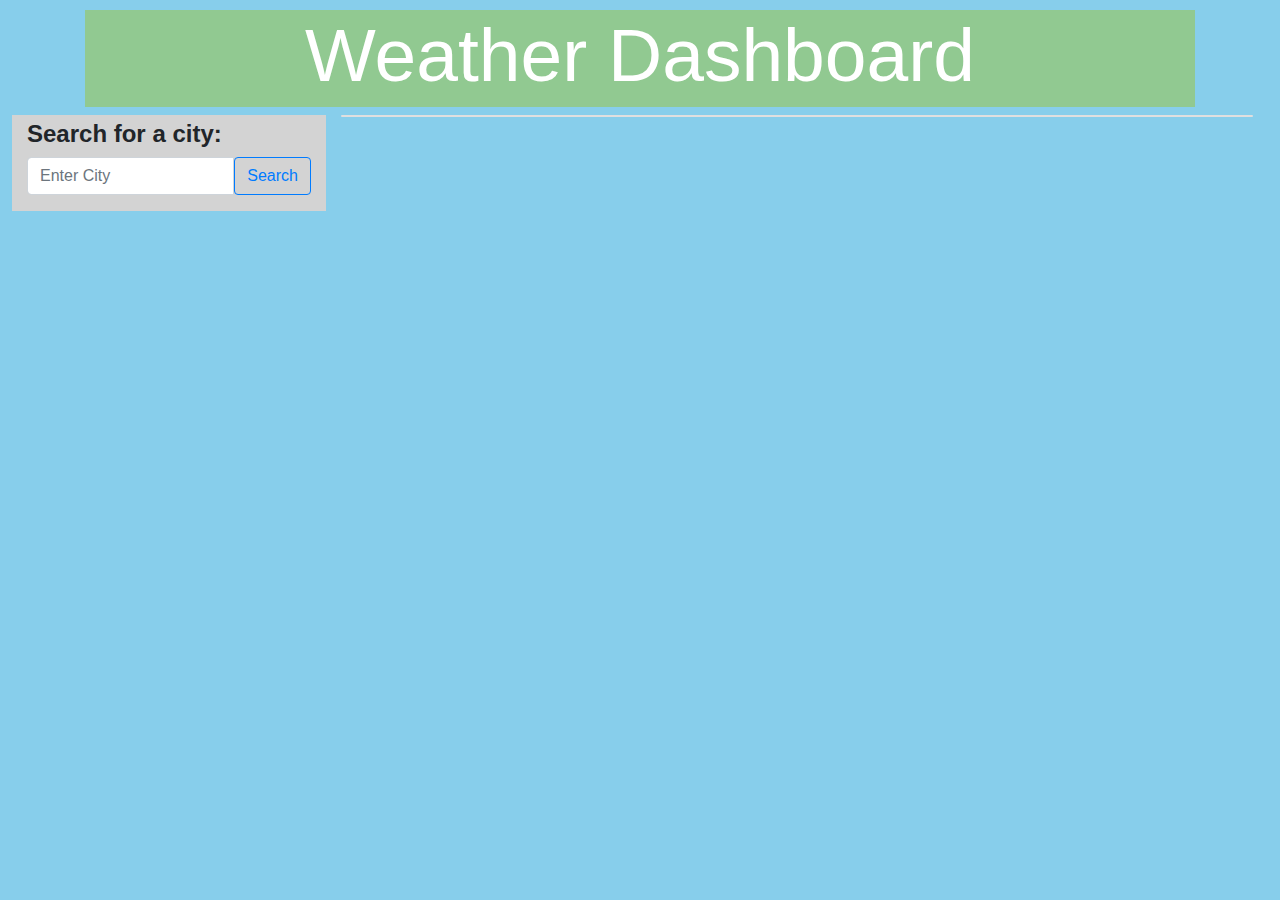
<file: index.html>
<!DOCTYPE html>
<html lang="en-us">

<head>
    <meta charset="UTF-8">
    <title>Weather Dashboard</title>
    <!--CSS and Bootstrap styling-->
	<link rel="stylesheet" href="https://stackpath.bootstrapcdn.com/bootstrap/4.4.1/css/bootstrap.min.css" integrity="sha384-Vkoo8x4CGsO3+Hhxv8T/Q5PaXtkKtu6ug5TOeNV6gBiFeWPGFN9MuhOf23Q9Ifjh" crossorigin="anonymous">
    <link rel="stylesheet" type="text/css" href="style.css">
    <script src="https://ajax.googleapis.com/ajax/libs/jquery/3.4.1/jquery.min.js"></script>
    <script src="https://stackpath.bootstrapcdn.com/bootstrap/4.4.1/js/bootstrap.min.js" integrity="sha384-wfSDF2E50Y2D1uUdj0O3uMBJnjuUD4Ih7YwaYd1iqfktj0Uod8GCExl3Og8ifwB6" crossorigin="anonymous"></script>
</head>

<body>
<!--Page header-->
        <div class="container">
            <h1 id="weatherHeader">Weather Dashboard</h1>
        </div>
   
<!-- Main page with Bootstrap styling -->
<div class="container-fluid">
    <div class="row">

        <!--Left Side: City search and list-->
        <div class="col-3 searchCol">
            
            <h4>Search for a city:</h4>
                <div class="input-group mb-3">
                    <input type="text" class="form-control" id="userCity" placeholder="Enter City">
                    <button class="btn btn-outline-primary" id="citySearchBtn">Search</button>
                </div>

                <div class="list-group" id="cityList"></div>                    
        </div>
        
        <!--Right Side: Weather-->
        <div class="col-9 weatherCol">
            <div class="card" style="width: 100%;" id="weatherContainer"></div>
              <div id="forecastContainer"></div>
        </div>

    </div>
</div>
    
    <script src="https://code.jquery.com/jquery-3.4.1.js" integrity="sha256-WpOohJOqMqqyKL9FccASB9O0KwACQJpFTUBLTYOVvVU=" crossorigin="anonymous"></script>
	<script src="script.js" type="text/javascript"></script>

</body>
</file>
<file: style.css>
/* Margin and padding are 0 to override any defaults */
body {
    background: skyblue;
    margin: 0;
    padding: 0;
}

#weatherHeader {    
    text-align: center;
    padding-bottom: 7px;
    background-color: rgb(145, 201, 145);
    color: white;
    margin-top: 10px;
    font-size: 75px;
    width: 100%;
}

.row {
    padding-right: 12px;
    padding-left: 12px;
    }

.searchCol {
    background-color: lightgrey;
}


h3, h4, h5{
    padding-top: 5px;
    font-family: 'Franklin Gothic Medium', 'Arial Narrow', Arial, sans-serif;
    font-weight: 600;
}

.low{
    background-color:lightgreen
}

.moderate{
    background-color: yellow;
}

.high{
    background-color: orange;
}
</file>
